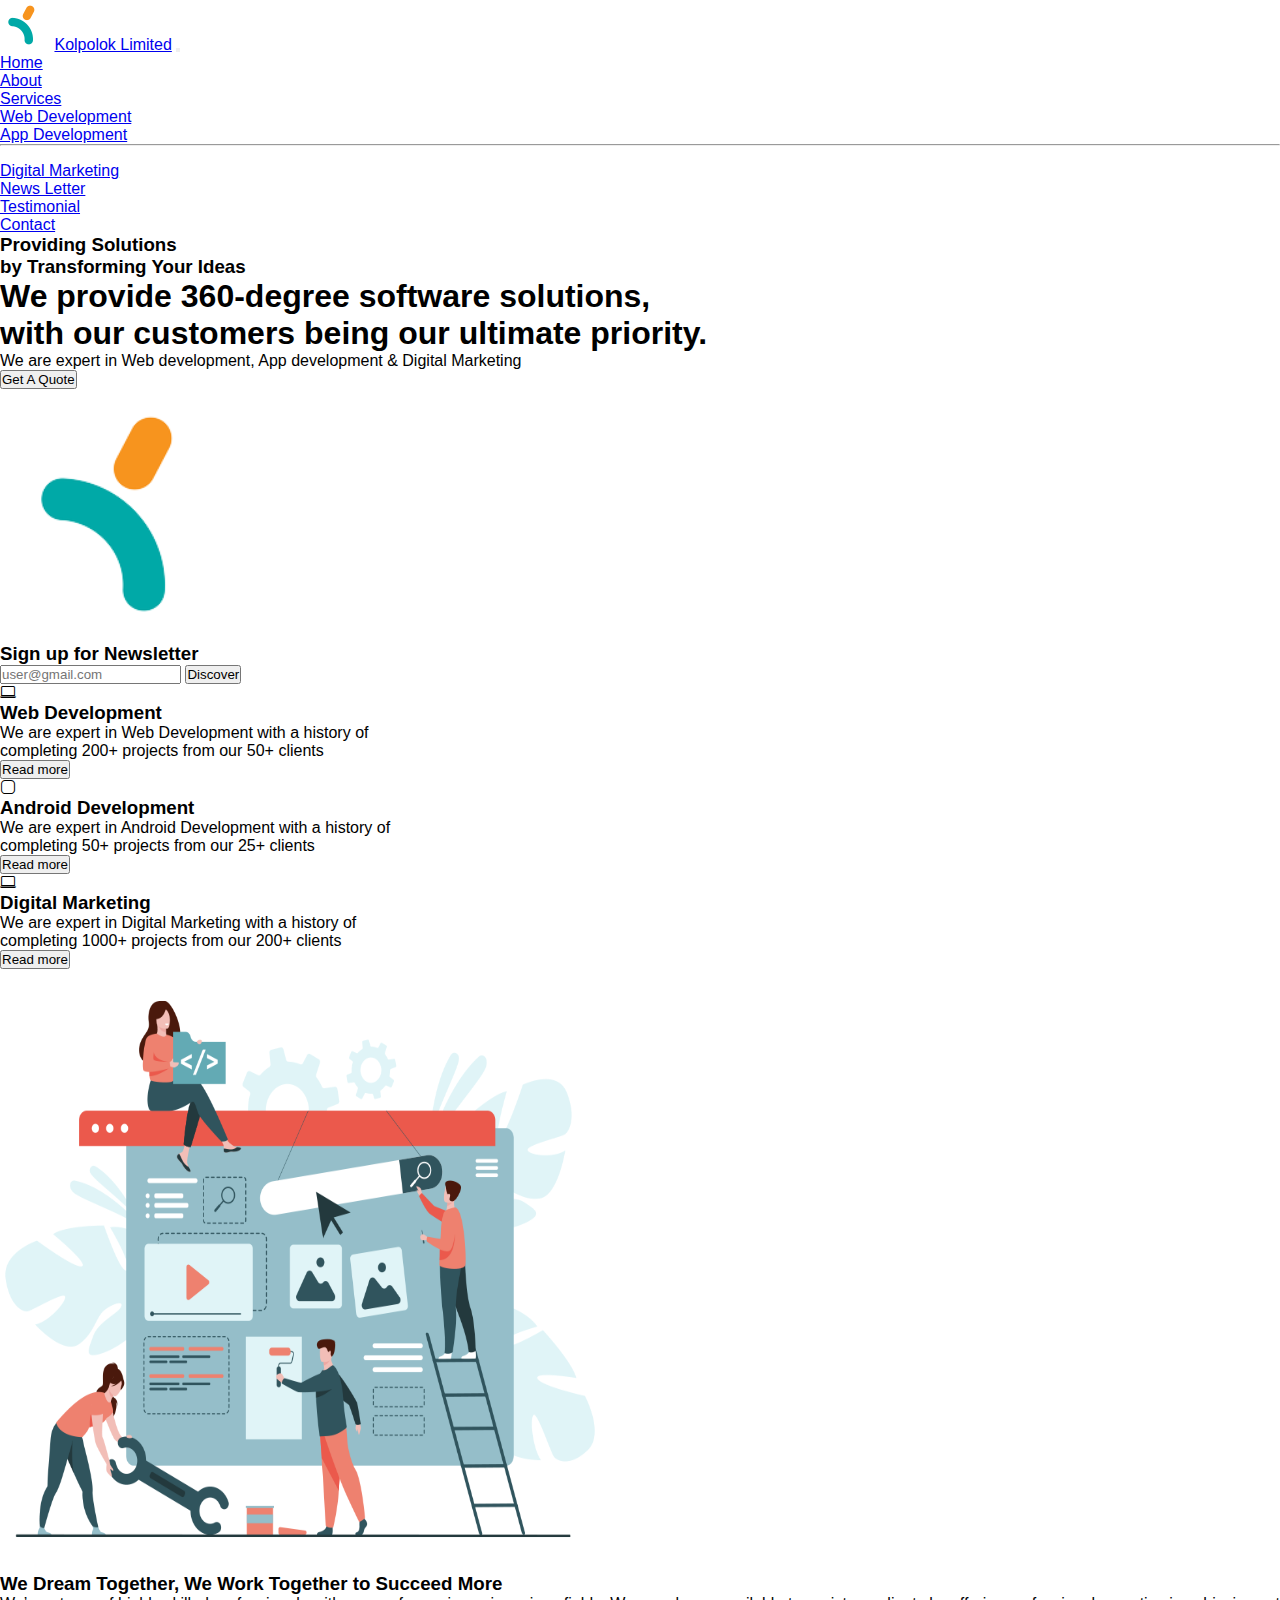
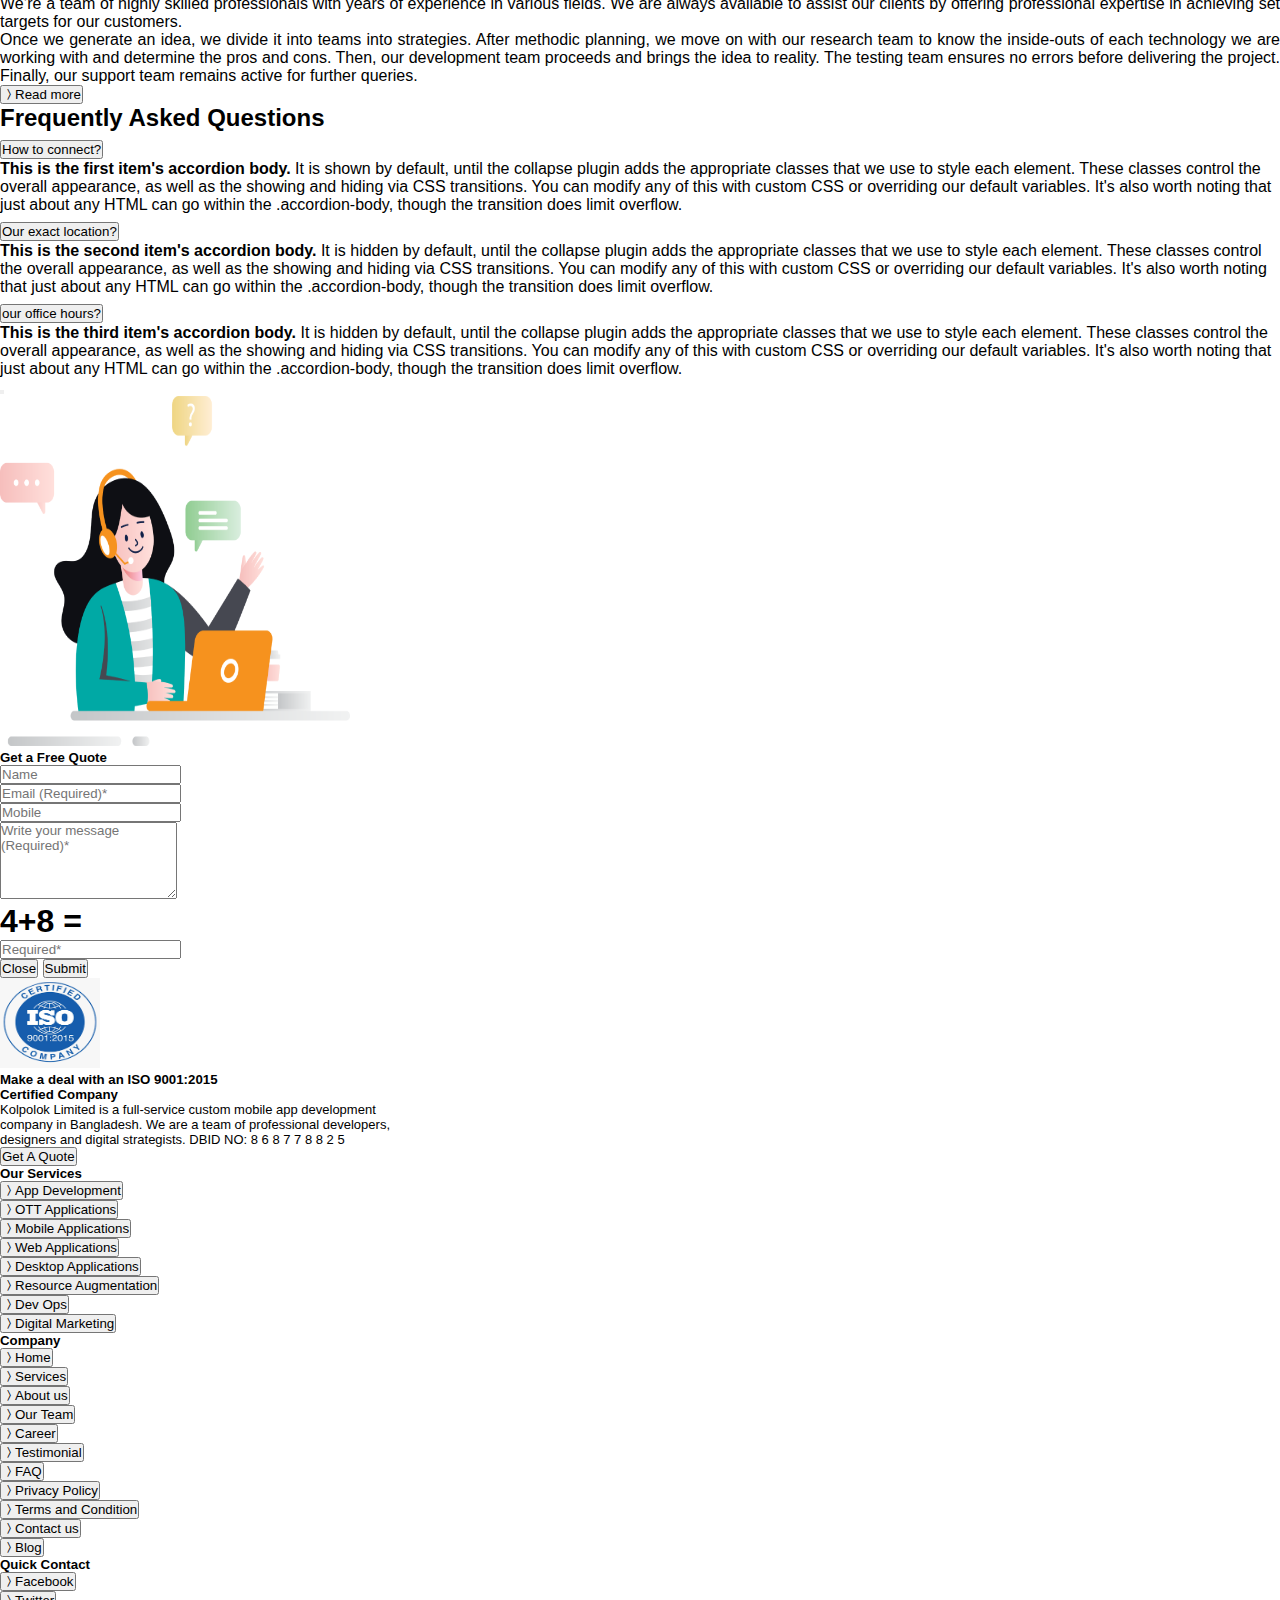
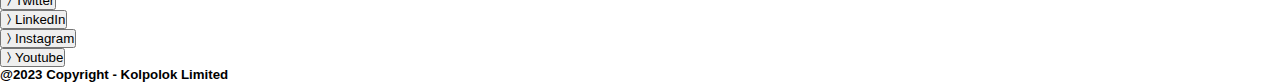
<file: index.html>
<!DOCTYPE html>
<html lang="en">
<head>
    <meta charset="UTF-8">
    <meta http-equiv="X-UA-Compatible" content="IE=edge">
    <meta name="viewport" content="width=device-width, initial-scale=1.0">
    <title>Demo for Kolpolok</title>
    <link rel="stylesheet" href="style.css">
    <!-- For Bootstrap cdn links -->
    <link rel="stylesheet" href="https://cdn.jsdelivr.net/npm/bootstrap-icons@1.3.0/font/bootstrap-icons.css">
    <link href="https://cdn.jsdelivr.net/npm/bootstrap@5.0.2/dist/css/bootstrap.min.css" rel="stylesheet" integrity="sha384-EVSTQN3/azprG1Anm3QDgpJLIm9Nao0Yz1ztcQTwFspd3yD65VohhpuuCOmLASjC" crossorigin="anonymous">
</head>
<body>
    <!-- Navbar starts here -->
    <nav class="navbar navbar-expand-lg navbar-dark bg-dark">
        <div class="container">
            <img src="./assets/kolpolok_limited_logo.png" alt="kolpolok_limited_logo" width="50 px" height="50 px" />
            <a class="navbar-brand" href="index.html">Kolpolok Limited</a>
            <button class="navbar-toggler" type="button" data-bs-toggle="collapse" data-bs-target="#navbarScroll"
                aria-controls="navbarScroll" aria-expanded="false" aria-label="Toggle navigation">
                <span class="navbar-toggler-icon"></span>
            </button>
            <div class="collapse navbar-collapse" id="navbarScroll">
                <ul class="navbar-nav ms-auto my-2 my-lg-0" style="--bs-scroll-height: 100px;">
                    <li class="nav-item">
                        <a class="nav-link active" aria-current="page" href="#home">Home</a>
                    </li>
                    <li class="nav-item">
                        <a class="nav-link" href="#about">About</a>
                    </li>
                    <li class="nav-item dropdown">
                        <a class="nav-link dropdown-toggle" href="#" id="navbarScrollingDropdown" role="button"
                            data-bs-toggle="dropdown" aria-expanded="false">
                            Services
                        </a>
                        <ul class="dropdown-menu" aria-labelledby="navbarScrollingDropdown">
                            <li><a class="dropdown-item" href="#services">Web Development</a></li>
                            <li><a class="dropdown-item" href="#services">App Development</a></li>
                            <li>
                                <hr class="dropdown-divider">
                            </li>
                            <li><a class="dropdown-item" href="#services">Digital Marketing</a></li>
                        </ul>
                    </li>
                    <li class="nav-item">
                        <a class="nav-link" href="#newsletter">News Letter</a>
                    </li>
                    <li class="nav-item">
                        <a class="nav-link" href="/testimonial.html">Testimonial</a>
                    </li>
                    <li class="nav-item">
                        <a class="nav-link" href="#contact">Contact</a>
                    </li>
                </ul>
            </div>
        </div>
    </nav>
    <!--Navbar ends here-->
    <!--Hero section starts here-->
    <section class="bg-dark text-light p-5 text-center text-sm-start" id="home">
        <div class="container py-5">
            <div class="d-sm-flex align-items-center justify-content-between py-5">
                <div>
                    <h3>Providing Solutions <br/> by Transforming Your Ideas</h3>
                    <h1>We provide 360-degree software solutions, <br/>with our customers being our ultimate priority.</h1>
                    <p> We are expert in Web development, App development & Digital Marketing </p>
                    <button type="button" class="btn btn-primary" data-bs-toggle="modal" data-bs-target="#getaquote">
                        Get A Quote
                      </button>
                </div>
                <a href="#">
                    <img src="./assets/kolpolok_limited_logo.png" alt="kolpolok_limited_logo" width="250 px" height="250 px" />
                </a>
            </div>
        </div>

    </section>
    <!--Hero section ends here-->

    <!--Newsletter section starts here-->
    <section class="bg-primary text-light p-5" id="newsletter">
        <div class="container py-5">
            <div class="d-md-flex justify-content-between align-items-center ">
                <h3 class="mb-3 mb-md-0">
                    Sign up for Newsletter
                </h3>
                <div class="input-group news-input">
                    <input type="text" class="form-control" placeholder="user@gmail.com" name="">
                    <button class="btn btn-dark btn-lg">Discover</button>
                </div>
            </div>
        </div>
    </section>
    <!--Newsletter section ends here-->

    <!--Services section starts here-->
    <section class="p-5" id="services">
        <div class="container py-5">
            <div class="row text-center">
                <div class="col-md-4">
                    <div class="card bg-dark text-light p-5">
                        <div class="card-body text-center">
                            <div class="mb-3">
                                <i class="bi bi-laptop"></i>
                            </div>
                            <h3 class="card-title mb-3">
                                Web Development
                            </h3>
                            <p>We are expert in Web Development with a history of <br /> completing 200+ projects from our
                                50+ clients</p>
                            <a href="#"><button class="btn btn-primary">Read more</button></a>
                        </div>
                    </div>
                </div>
    
                <div class="col-md-4">
                    <div class="card bg-dark text-light p-5">
                        <div class="card-body text-center">
                            <div class="mb-3">
                                <i class="bi bi-app"></i>
                            </div>
                            <h3 class="card-title mb-3">
                                Android Development
                            </h3>
                            <p>We are expert in Android Development with a history of <br /> completing 50+ projects from
                                our 25+ clients</p>
                            <a href="#"><button class="btn btn-primary">Read more</button></a>
                        </div>
                    </div>
                </div>
    
                <div class="col-md-4">
                    <div class="card bg-dark text-light p-5">
                        <div class="card-body text-center">
                            <div class="mb-3">
                                <i class="bi bi-laptop"></i>
                            </div>
                            <h3 class="card-title mb-3">
                                Digital Marketing
                            </h3>
                            <p>We are expert in Digital Marketing with a history of <br /> completing 1000+ projects from
                                our 200+ clients</p>
                            <a href="#"><button class="btn btn-primary">Read more</button></a>
                        </div>
                    </div>
                </div>
    
            </div>
        </div>
    </section>
    <!--Services section ends here -->

    <!--Start about section-->

    <section class="p-5" id="about">
        <div class="container py-5">
            <div class="row justify-content-center align-items-center">
                <div class="col-md">
                    <a href="#"> <img src="./assets/kolpolok_about.png" alt="kolpolok_about" width="600 px" height="600 px" class="img-fluid"/></a>
                </div>
                <div class="col-md">
                    <h3>We Dream Together, We Work Together to Succeed More</h3>
                    <p class="text-justify">We’re a team of highly skilled professionals with years of experience in various fields. We are always available to assist our clients by offering professional expertise in achieving set targets for our customers.
                    </p>
                    <p class="text-justify">Once we generate an idea, we divide it into teams into strategies. After methodic planning, we move on with our
                        research team to know the inside-outs of each technology we are working with and determine the pros and cons.
                        Then, our development team proceeds and brings the idea to reality. The testing team ensures no errors
                        before delivering the project. Finally, our support team remains active for further queries.</p>
                        <a href="#"><button class="btn btn-primary mt-3"> <i class="bi bi-chevron-compact-right"></i>Read more</button></a>
                </div>
            </div>

        </div>
    </section>

    <!--End about section-->

    <!--Start FAQ-->
    <section class="p-5" id="questions">
        <div class="container py-5">
            <h2 class="text-center mb-4">
                Frequently Asked Questions
            </h2>
            <div class="accordion" id="accordionExample">
                <div class="accordion-item">
                  <h2 class="accordion-header" id="headingOne">
                    <button class="accordion-button" type="button" data-bs-toggle="collapse" data-bs-target="#collapseOne" aria-expanded="true" aria-controls="collapseOne">
                      How to connect?
                    </button>
                  </h2>
                  <div id="collapseOne" class="accordion-collapse collapse show" aria-labelledby="headingOne" data-bs-parent="#accordionExample">
                    <div class="accordion-body">
                      <strong>This is the first item's accordion body.</strong> It is shown by default, until the collapse plugin adds the appropriate classes that we use to style each element. These classes control the overall appearance, as well as the showing and hiding via CSS transitions. You can modify any of this with custom CSS or overriding our default variables. It's also worth noting that just about any HTML can go within the <code>.accordion-body</code>, though the transition does limit overflow.
                    </div>
                  </div>
                </div>
                <div class="accordion-item">
                  <h2 class="accordion-header" id="headingTwo">
                    <button class="accordion-button collapsed" type="button" data-bs-toggle="collapse" data-bs-target="#collapseTwo" aria-expanded="false" aria-controls="collapseTwo">
                      Our exact location?
                    </button>
                  </h2>
                  <div id="collapseTwo" class="accordion-collapse collapse" aria-labelledby="headingTwo" data-bs-parent="#accordionExample">
                    <div class="accordion-body">
                      <strong>This is the second item's accordion body.</strong> It is hidden by default, until the collapse plugin adds the appropriate classes that we use to style each element. These classes control the overall appearance, as well as the showing and hiding via CSS transitions. You can modify any of this with custom CSS or overriding our default variables. It's also worth noting that just about any HTML can go within the <code>.accordion-body</code>, though the transition does limit overflow.
                    </div>
                  </div>
                </div>
                <div class="accordion-item">
                  <h2 class="accordion-header" id="headingThree">
                    <button class="accordion-button collapsed" type="button" data-bs-toggle="collapse" data-bs-target="#collapseThree" aria-expanded="false" aria-controls="collapseThree">
                      our office hours?
                    </button>
                  </h2>
                  <div id="collapseThree" class="accordion-collapse collapse" aria-labelledby="headingThree" data-bs-parent="#accordionExample">
                    <div class="accordion-body">
                      <strong>This is the third item's accordion body.</strong> It is hidden by default, until the collapse plugin adds the appropriate classes that we use to style each element. These classes control the overall appearance, as well as the showing and hiding via CSS transitions. You can modify any of this with custom CSS or overriding our default variables. It's also worth noting that just about any HTML can go within the <code>.accordion-body</code>, though the transition does limit overflow.
                    </div>
                  </div>
                </div>
              </div>
        </div>
    </section>
    <!--End FAQ-->
    <!--Review Section Starts here-->
    <section class=""></section>
    <!--Review Section Ends here-->
    

    <!--Modal start for Get A Quote button-->
  
<!-- Modal -->
<section class="p-5" >
    <div class="container">
  <div class="modal fade" id="getaquote" data-bs-backdrop="static" data-bs-keyboard="false" tabindex="-1" aria-labelledby="staticBackdropLabel" aria-hidden="true">
    <div class="modal-dialog modal-dialog-centered modal-lg">
      <div class="modal-content">
        <div class="modal-header">
          <h5 class="modal-title" id="staticBackdropLabel"></h5>
          <button type="button" class="btn-close" data-bs-dismiss="modal" aria-label="Close"></button>
        </div>
        <div class="modal-body">
            <div class="d-sm-flex align-items-center py-5">
                <a href="#">
                    <img src="./assets/kolpolok_modal_image.png" alt="kolpolok_limited_logo" width="350 px" height="350 px" />
                </a>
                <div class="ms-auto">
                    <h5 class="modal-title mb-5 text-info" id="staticBackdropLabel">Get a Free Quote</h5>
                    <div class="mb-3">
                        <input type="text" class="form-control" id="exampleFormControlInput1" placeholder="Name">
                      </div>
                    <div class="mb-3">
                        <input type="email" class="form-control" id="exampleFormControlInput1" placeholder="Email (Required)*">
                      </div>
                      <div class="mb-3">
                        <input type="text" class="form-control" id="exampleFormControlInput1" placeholder="Mobile">
                      </div>
                      <div class="mb-3">
                        <textarea class="form-control" id="exampleFormControlTextarea1" rows="5" placeholder="Write your message (Required)*"></textarea>
                      </div>
                      <div class="d-sm-flex align-items-center justify-content-between py-3">
                        <h1>4+8 = </h1>
                        <div>
                            <input type="text" class="form-control" id="exampleFormControlInput1" placeholder="Required*">
                        </div>
                      </div>
                </div>
            </div>

        </div>
        <div class="modal-footer">
          <button type="button" class="btn btn-secondary" data-bs-dismiss="modal">Close</button>
          <button type="button" class="btn btn-primary">Submit</button>
        </div>
      </div>
    </div>
  </div>
</div>
</section>
<!--Modal end to-->

<!--Footer Starts here-->
<section class="bg-secondary text-light" id="contact">
    <div class="container">
        <div class="d-sm-flex justify-content-between py-5">

                <div class="d-sm-flex align-items-center justify-content-center py-5">
                    <a href="#" class="me-3">
                        <img src="./assets/kolpolok_iso_certified.png" alt="kolpolok_iso_certified" width="100 px" height="90 px" />
                    </a>
                    <div>
                        <h5>Make a deal with an ISO 9001:2015 <br/> Certified Company</h5>
                        <p class="font-cntrl">Kolpolok Limited is a full-service custom mobile app development <br/>
                            company in Bangladesh. We are a team of professional developers, <br/>
                            designers and digital strategists. DBID NO: 8 6 8 7 7 8 8 2 5
                        </p> 
                        <button type="button" class="btn btn-primary" data-bs-toggle="modal" data-bs-target="#getaquote">
                            Get A Quote
                          </button>
                    </div>
                </div>
                <div class="d-sm-flex">
                    <div class="me-2">
                        <h5>Our Services</h5>
                        <ul class="navbar-nav">
                            <li><a href="#"><button class="btn"> <i class="bi bi-chevron-compact-right"></i>App Development</button></a></li>
                            <li><a href="#"><button class="btn"> <i class="bi bi-chevron-compact-right"></i>OTT Applications</button></a></li>
                            <li><a href="#"><button class="btn"> <i class="bi bi-chevron-compact-right"></i>Mobile Applications</button></a></li>
                            <li><a href="#"><button class="btn"> <i class="bi bi-chevron-compact-right"></i>Web Applications</button></a></li>
                            <li><a href="#"><button class="btn"> <i class="bi bi-chevron-compact-right"></i>Desktop Applications</button></a></li>
                            <li><a href="#"><button class="btn"> <i class="bi bi-chevron-compact-right"></i>Resource Augmentation</button></a></li>
                            <li><a href="#"><button class="btn"> <i class="bi bi-chevron-compact-right"></i>Dev Ops</button></a></li>
                            <li><a href="#"><button class="btn"> <i class="bi bi-chevron-compact-right"></i>Digital Marketing</button></a></li>
                        </ul>
                    </div>
                    <div class="me-2">
                        <h5>Company</h5>
                        <ul class="navbar-nav">
                            <li><a href="#"><button class="btn"> <i class="bi bi-chevron-compact-right"></i>Home</button></a></li>
                            <li><a href="#"><button class="btn"> <i class="bi bi-chevron-compact-right"></i>Services</button></a></li>
                            <li><a href="#"><button class="btn"> <i class="bi bi-chevron-compact-right"></i>About us</button></a></li>
                            <li><a href="#"><button class="btn"> <i class="bi bi-chevron-compact-right"></i>Our Team</button></a></li>
                            <li><a href="#"><button class="btn"> <i class="bi bi-chevron-compact-right"></i>Career</button></a></li>
                            <li><a href="#"><button class="btn"> <i class="bi bi-chevron-compact-right"></i>Testimonial</button></a></li>
                            <li><a href="#"><button class="btn"> <i class="bi bi-chevron-compact-right"></i>FAQ</button></a></li>
                            <li><a href="#"><button class="btn"> <i class="bi bi-chevron-compact-right"></i>Privacy Policy</button></a></li>
                            <li><a href="#"><button class="btn"> <i class="bi bi-chevron-compact-right"></i>Terms and Condition</button></a></li>
                            <li><a href="#"><button class="btn"> <i class="bi bi-chevron-compact-right"></i>Contact us</button></a></li>
                            <li><a href="#"><button class="btn"> <i class="bi bi-chevron-compact-right"></i>Blog</button></a></li>
                        </ul>
                    </div>
                    <div>
                        <h5>Quick Contact</h5>
                        <ul class="navbar-nav">
                            <li><a href="#"><button class="btn"> <i class="bi bi-chevron-compact-right"></i>Facebook</button></a></li>
                            <li><a href="#"><button class="btn"> <i class="bi bi-chevron-compact-right"></i>Twitter</button></a></li>
                            <li><a href="#"><button class="btn"> <i class="bi bi-chevron-compact-right"></i>LinkedIn</button></a></li>
                            <li><a href="#"><button class="btn"> <i class="bi bi-chevron-compact-right"></i>Instagram</button></a></li>
                            <li><a href="#"><button class="btn"> <i class="bi bi-chevron-compact-right"></i>Youtube</button></a></li>
                        </ul>    
                    </div>
                </div>
            </div>
        </div>
</section>
<!--Footer Ends here-->



<!--Footer Bottom Starts Here-->
<section class="bg-dark text-light">
    <div class="d-sm-flex justify-content-center align-items-center">
<h5>@2023 Copyright - Kolpolok Limited</h5>
    </div>
</section>
<!--Footer Bottom Ends Here-->
<!--Script for Bootstrap-->
    <script src="https://cdn.jsdelivr.net/npm/bootstrap@5.0.2/dist/js/bootstrap.bundle.min.js" integrity="sha384-MrcW6ZMFYlzcLA8Nl+NtUVF0sA7MsXsP1UyJoMp4YLEuNSfAP+JcXn/tWtIaxVXM" crossorigin="anonymous"></script>
</body>
</html>
</file>
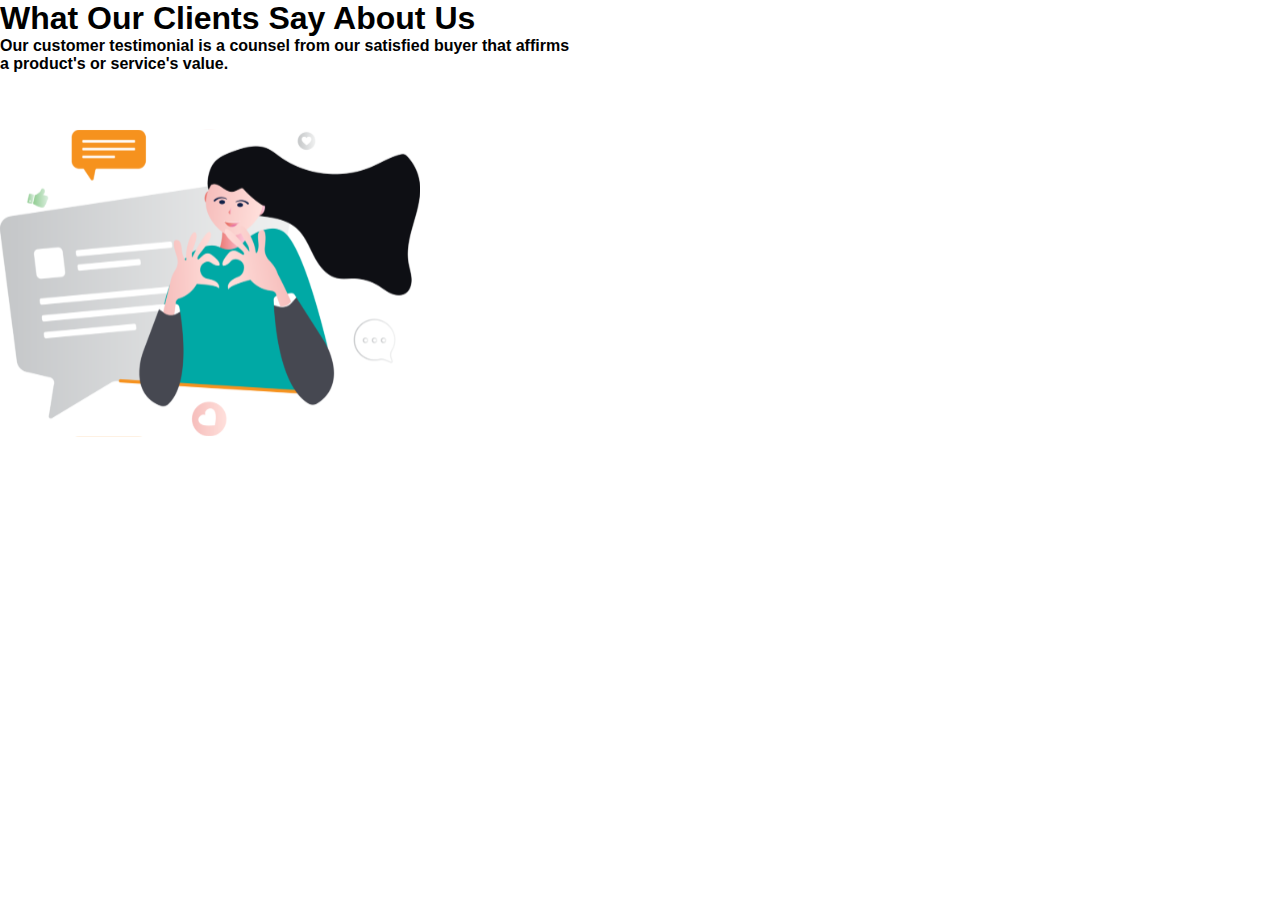
<file: testimonial.html>
<!DOCTYPE html>
<html lang="en">
<head>
    <meta charset="UTF-8">
    <meta http-equiv="X-UA-Compatible" content="IE=edge">
    <meta name="viewport" content="width=device-width, initial-scale=1.0">
    <title>Testimonial</title>
    <link rel="stylesheet" href="style.css">
    <!-- For Bootstrap cdn links -->
    <link rel="stylesheet" href="https://cdn.jsdelivr.net/npm/bootstrap-icons@1.3.0/font/bootstrap-icons.css">
    <link href="https://cdn.jsdelivr.net/npm/bootstrap@5.0.2/dist/css/bootstrap.min.css" rel="stylesheet" integrity="sha384-EVSTQN3/azprG1Anm3QDgpJLIm9Nao0Yz1ztcQTwFspd3yD65VohhpuuCOmLASjC" crossorigin="anonymous">
</head>
<body>
    <!--Testimonial hero section-->
<section class="p-5" id="testimonial-hero">
    <div class="container">
        <div class="d-sm-flex align-items-center justify-content-between py-5">
            <div>
                <h1 class="fw-bold">What Our Clients Say About Us</h1>
                <h4>Our customer testimonial is a counsel from our satisfied buyer that affirms <br/> a product's or service's value.</h4>
            </div>
            <a href="#">
                <img src="./assets/kolpolok_limited_review.svg" alt="kolpolok_limited_logo" width="420 px" height="420 px" />
            </a>
        </div>
    </div>
</section>
    
    <script src="https://cdn.jsdelivr.net/npm/bootstrap@5.0.2/dist/js/bootstrap.bundle.min.js" integrity="sha384-MrcW6ZMFYlzcLA8Nl+NtUVF0sA7MsXsP1UyJoMp4YLEuNSfAP+JcXn/tWtIaxVXM" crossorigin="anonymous"></script>
</body>
</html>
</file>
<file: style.css>
@import url('https://fonts.cdnfonts.com/css/poppins');

.paragraph{
    color: red;
}

*{
    margin:0;
    padding:0;
    box-sizing: border-box;
    font-family: 'Poppins', sans-serif;                                               
}

.text-justify
{
    text-align: justify;
}

.font-cntrl{
    font-size:small;
}
</file>
